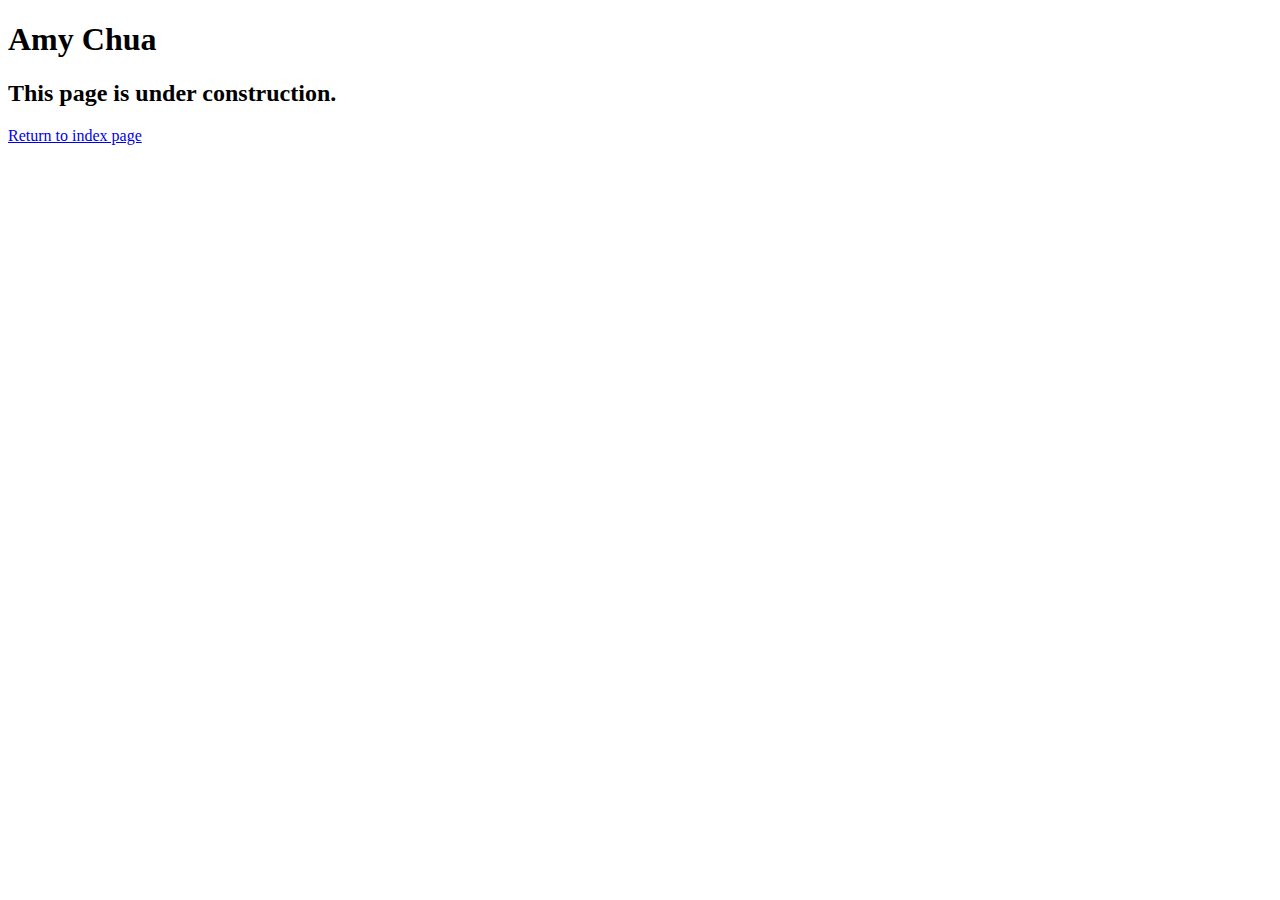
<file: chua.html>
<!DOCTYPE html>
<html lang="en">

<head>
	<meta charset="utf-8">
	<title>San Joaquin Valley Town Hall</title>
	<link rel="shortcut icon" href="images/favicon.ico">
</head>

<body>
	<main>
		<h1>Amy Chua</h1>
		<h2>This page is under construction.</h2>
		<p><a href ="file:///C:/Users/marcu/OneDrive/Desktop/IS117Download/MurachV04_StudentFiles/exercises/town_hall_1/index.html"> Return to index page</a></p>
	</main>
</body>

</html>
</file>
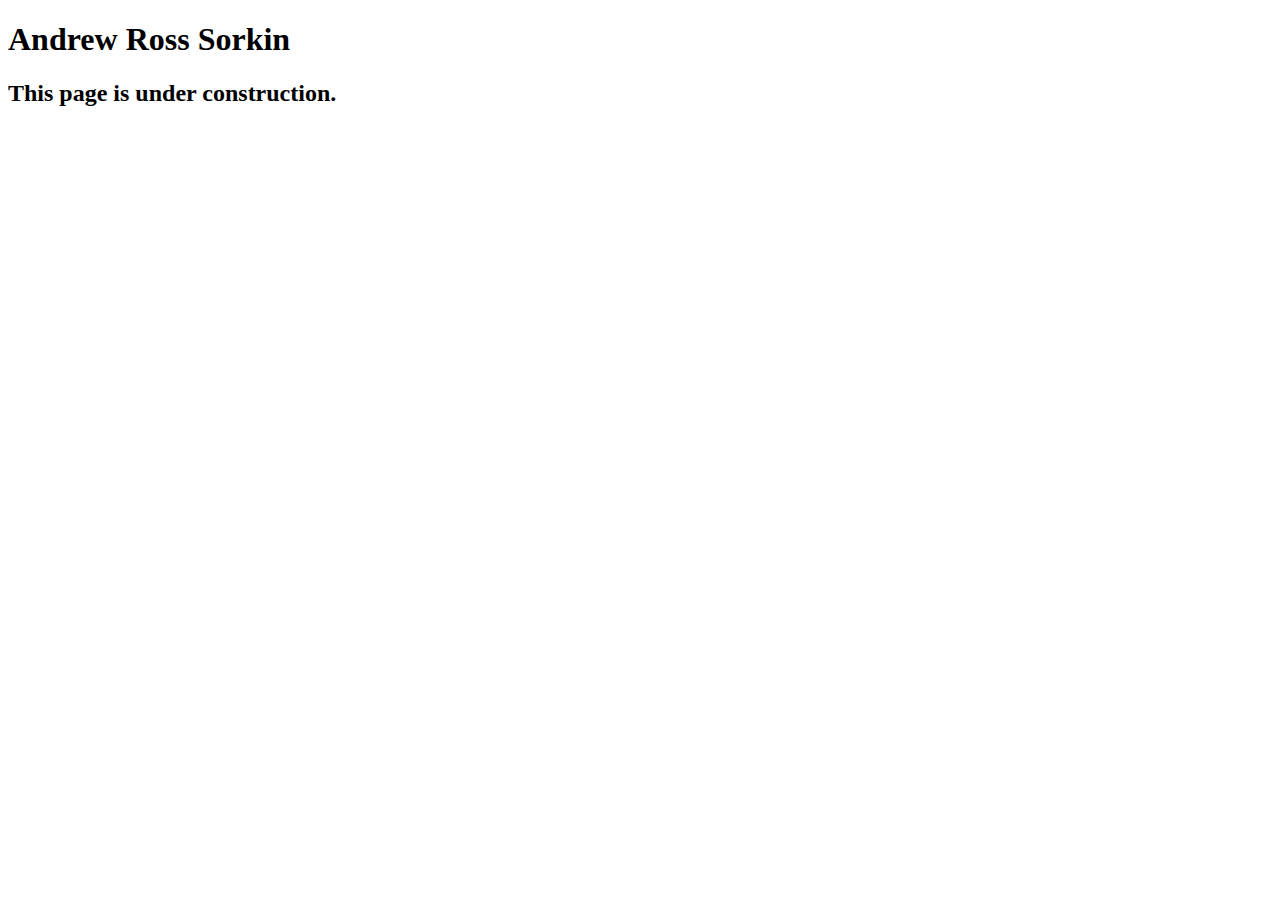
<file: sorkin.html>
<!DOCTYPE html>
<html lang="en">

<head>
	<meta charset="utf-8">
	<title>San Joaquin Valley Town Hall</title>
	<link rel="shortcut icon" href="images/favicon.ico">
</head>

<body>
	<main>
		<h1>Andrew Ross Sorkin</h1>
		<h2>This page is under construction.</h2>
	</main>
</body>

</html>
</file>
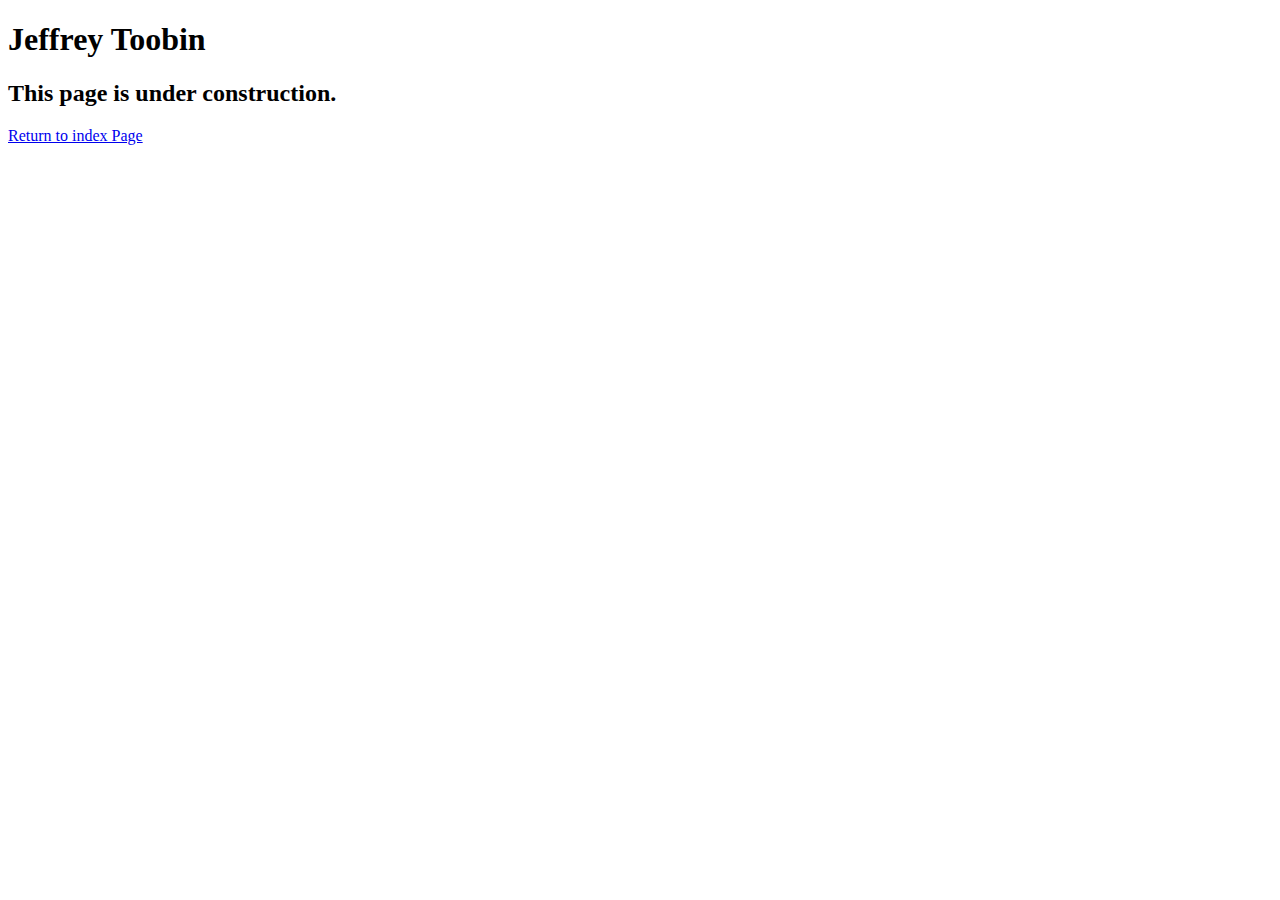
<file: toobin.html>
<!DOCTYPE html>
<html lang="en">

<head>
	<meta charset="utf-8">
	<title>San Joaquin Valley Town Hall</title>
	<link rel="shortcut icon" href="images/favicon.ico">
</head>

<body>
    <main>
	    <h1>Jeffrey Toobin</h1>
	    <h2>This page is under construction.</h2>
		<p><a href="file:///C:/Users/marcu/OneDrive/Desktop/IS117Download/MurachV04_StudentFiles/exercises/town_hall_1/index.html">Return to index Page</a></p>
    </main>
</body>

</html>
</file>
